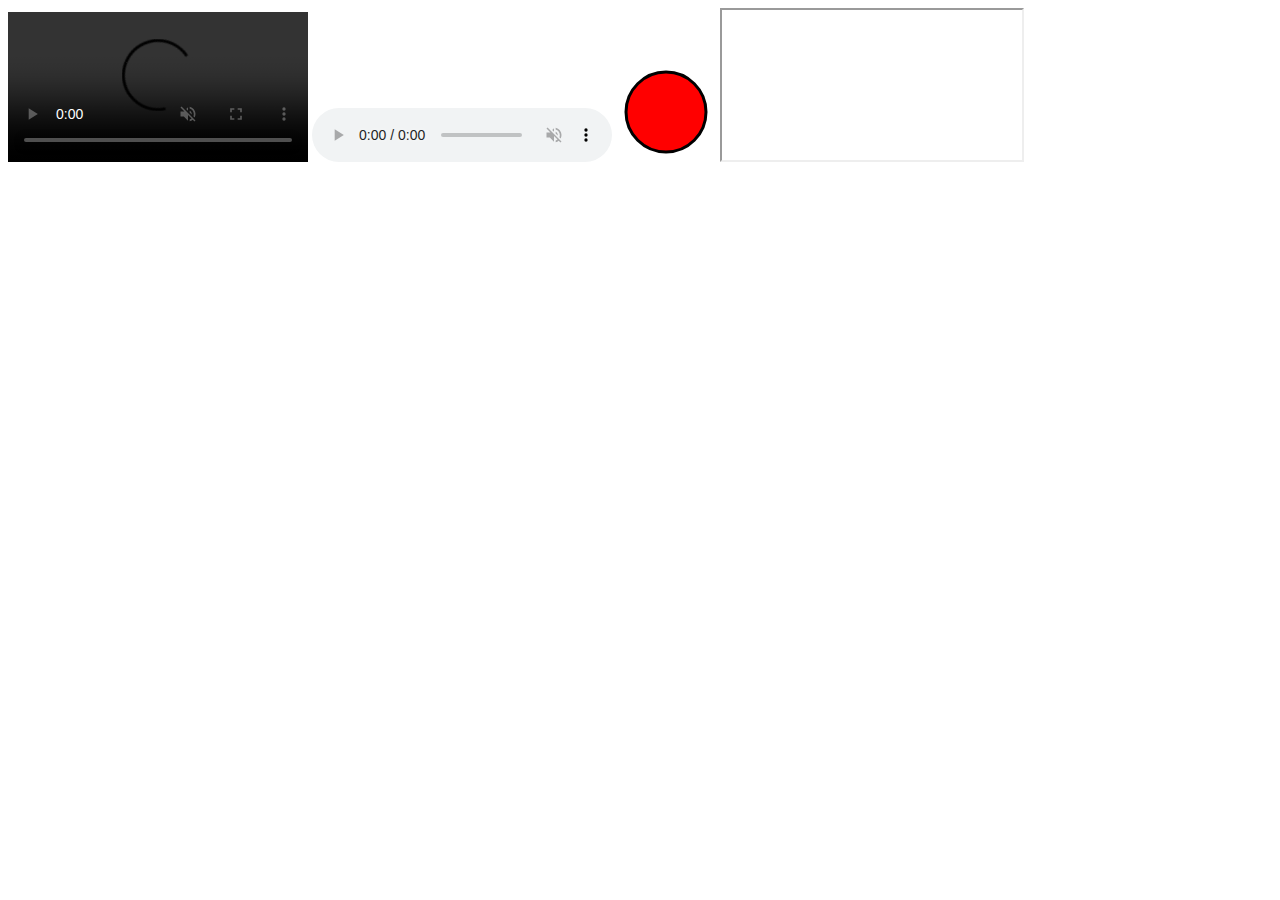
<file: Video-10 Video, Audio & Media in HTML/index.html>
<!DOCTYPE html>
<html lang="en">
<head>
    <meta charset="UTF-8">
    <meta name="viewport" content="width=device-width, initial-scale=1.0">
    <title>Document</title>
</head>
<body>
    <video src="" autoplay controls loop muted poster=""></video>
    <audio src="" autoplay controls loop muted preload="none/metadata/auto"></audio>
    <svg height="100" width="100">
        <circle cx="50" cy="50" r="40" stroke="black" stroke-width="3" fill="red" />
    </svg>
    <!-- http://www.w3.org/2000/svg  -->
    <iframe src="https://www.codewithharry.com/tutorial/html-iframes/" width="width" height="height"></iframe>
    <iframe src="https://www.google.com/maps/embed?pb=!1m18!1m12!1m3!1d6400.666945900838!2d71.20875933678727!3d21.020370888618253!2m3!1f0!2f0!3f0!3m2!1i1024!2i768!4f13.1!3m3!1m2!1s0x3be258605bc8c6df%3A0xb6a1023adc9c2ba6!2sTalda%2C%20Gujarat%20365550!5e0!3m2!1sen!2sin!4v1696990511415!5m2!1sen!2sin" width="600" height="450" style="border:0;" allowfullscreen="" loading="lazy" referrerpolicy="no-referrer-when-downgrade"></iframe>
</body>
</html>
</file>
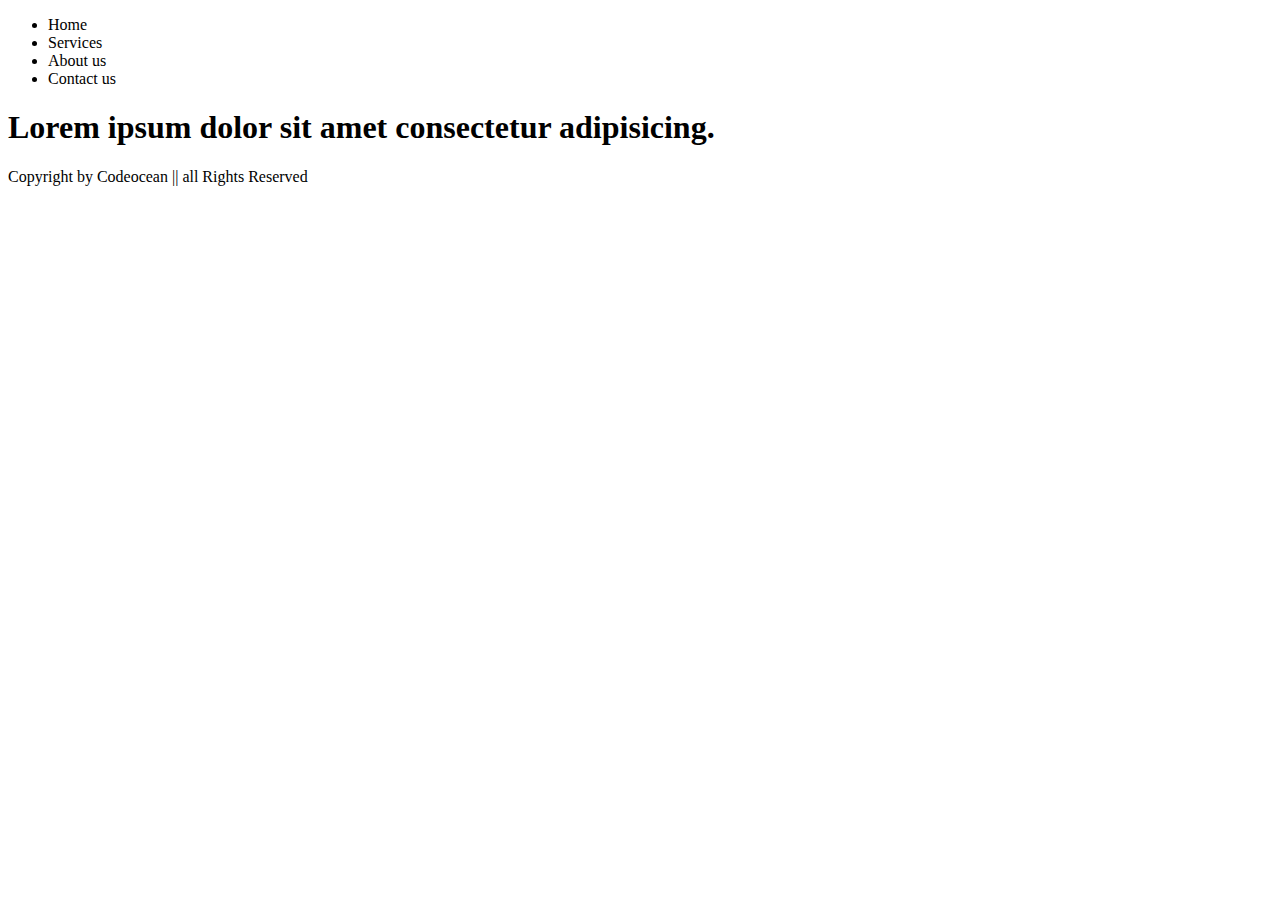
<file: Video-11 Semantic Tags In HTML/index.html>
<!DOCTYPE html>
<html lang="en">
<head>
    <meta charset="UTF-8">
    <meta name="viewport" content="width=device-width, initial-scale=1.0">
    <title>Semantic Tag in html</title>
</head>
<body>
    <header>
        <nav>
            <ul>
                <li>Home</li>
                <li>Services</li>
                <li>About us</li>
                <li>Contact us</li>
            </ul>
        </nav>
    </header>
    <main>
        <h1>Lorem ipsum dolor sit amet consectetur adipisicing.</h1>
    </main>
    <footer>Copyright by Codeocean || all Rights Reserved</footer>
</body>
</html>
</file>
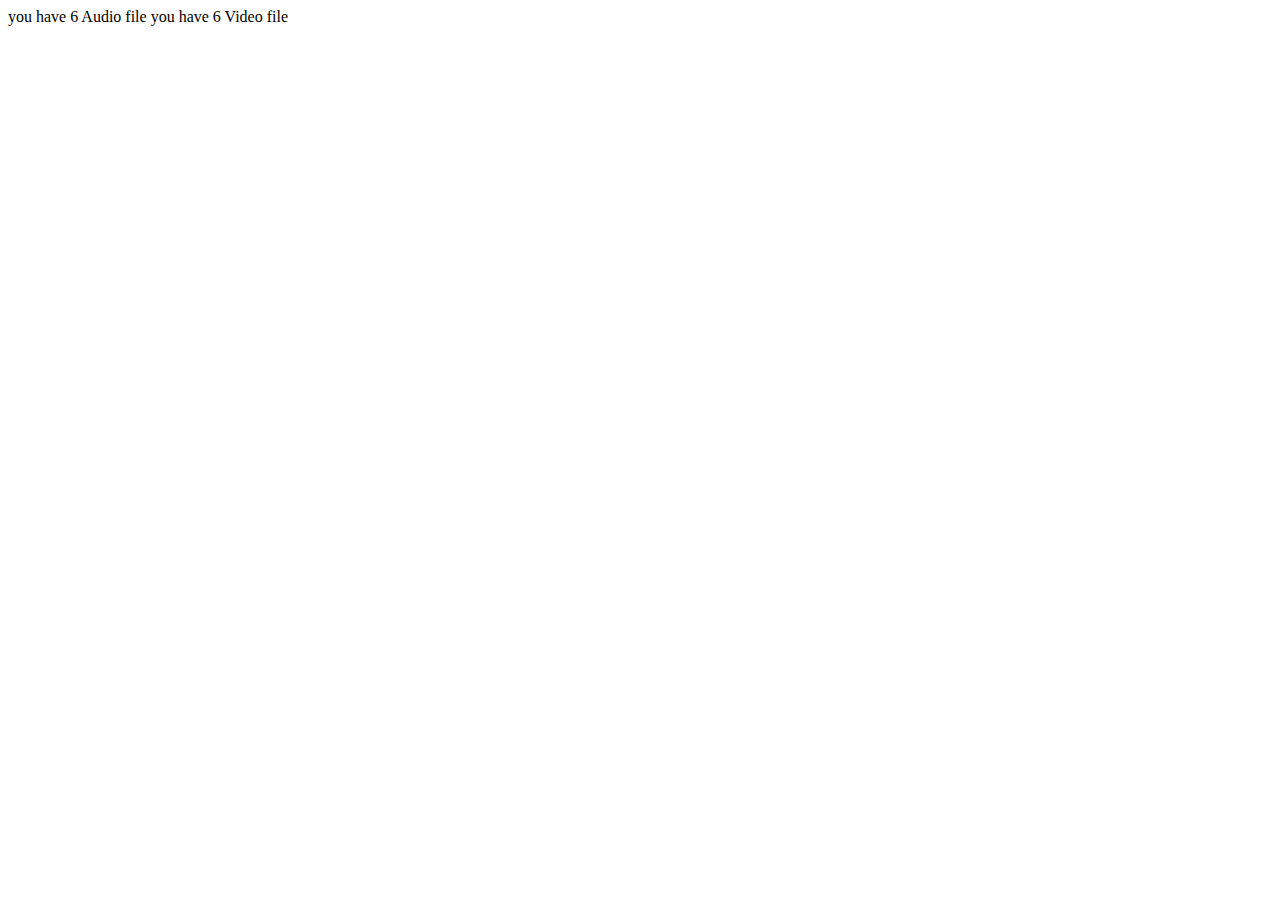
<file: Video-12 Exercise 1/index.html>
<!DOCTYPE html>
<html lang="en">
<head>
    <meta charset="UTF-8">
    <meta name="viewport" content="width=device-width, initial-scale=1.0">
    <title>Music & Video Player</title>
</head>
<body>
    you have 6 Audio file
    you have 6 Video file
</body>
</html>
</file>
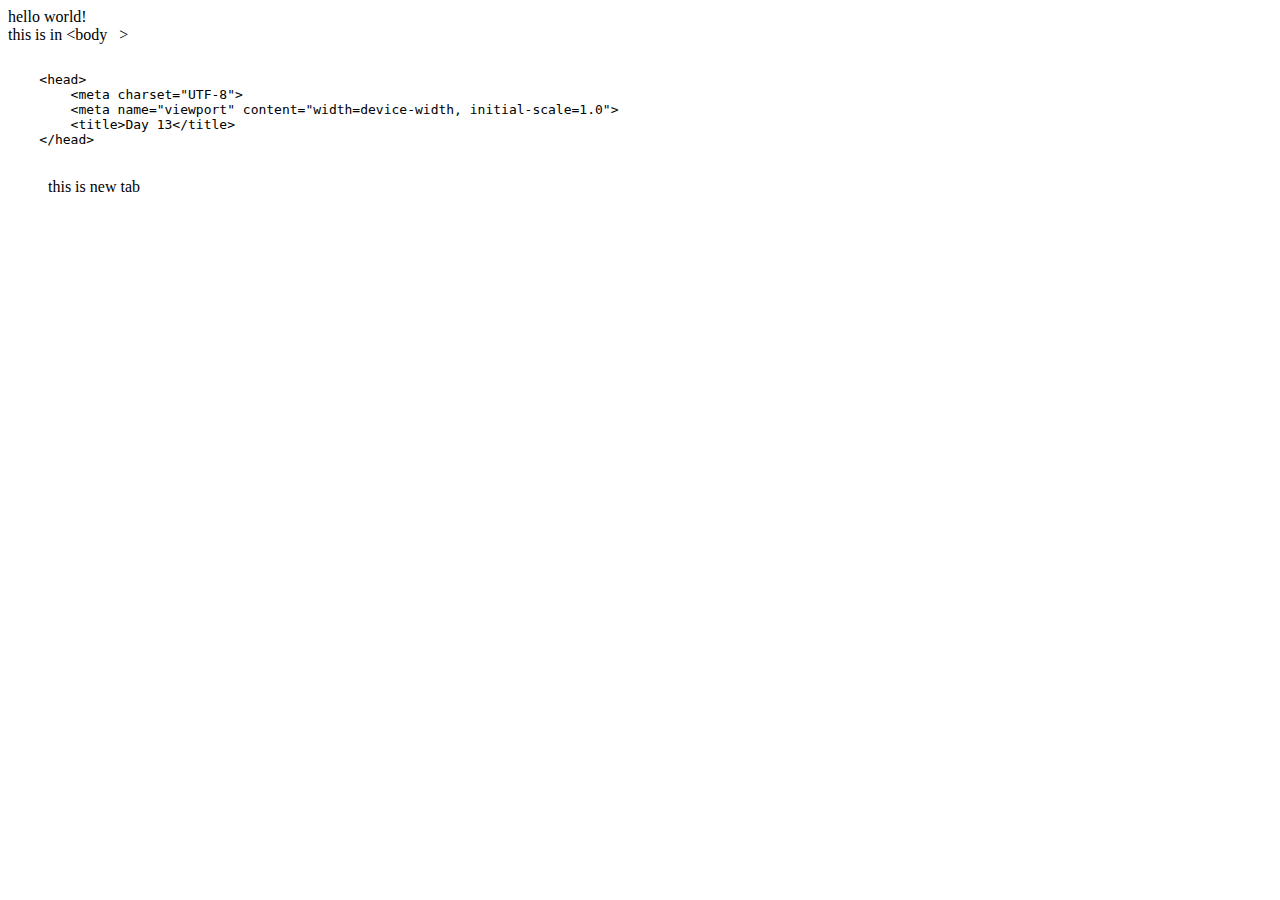
<file: Video-13 Entities,Code Tag and More In HTML/index.html>
<!DOCTYPE html>
<html lang="en">
<head>
    <meta charset="UTF-8">
    <meta name="viewport" content="width=device-width, initial-scale=1.0">
    <title>Day 13</title>
</head>
<body>
    hello world! <br>
    this is in &lt;body &nbsp; &gt; <br>
    <pre>
    <code>
    &lt;head&gt;
        &lt;meta charset="UTF-8"&gt;
        &lt;meta name="viewport" content="width=device-width, initial-scale=1.0"&gt;
        &lt;title>Day 13&lt;/title&gt;
    &lt;/head&gt;
</code>
</pre>
<blockquote cite="https://www.youtube.com/watch?v=cvsbHZcDx8w">this is new tab</blockquote>
</body>
</html>
</file>
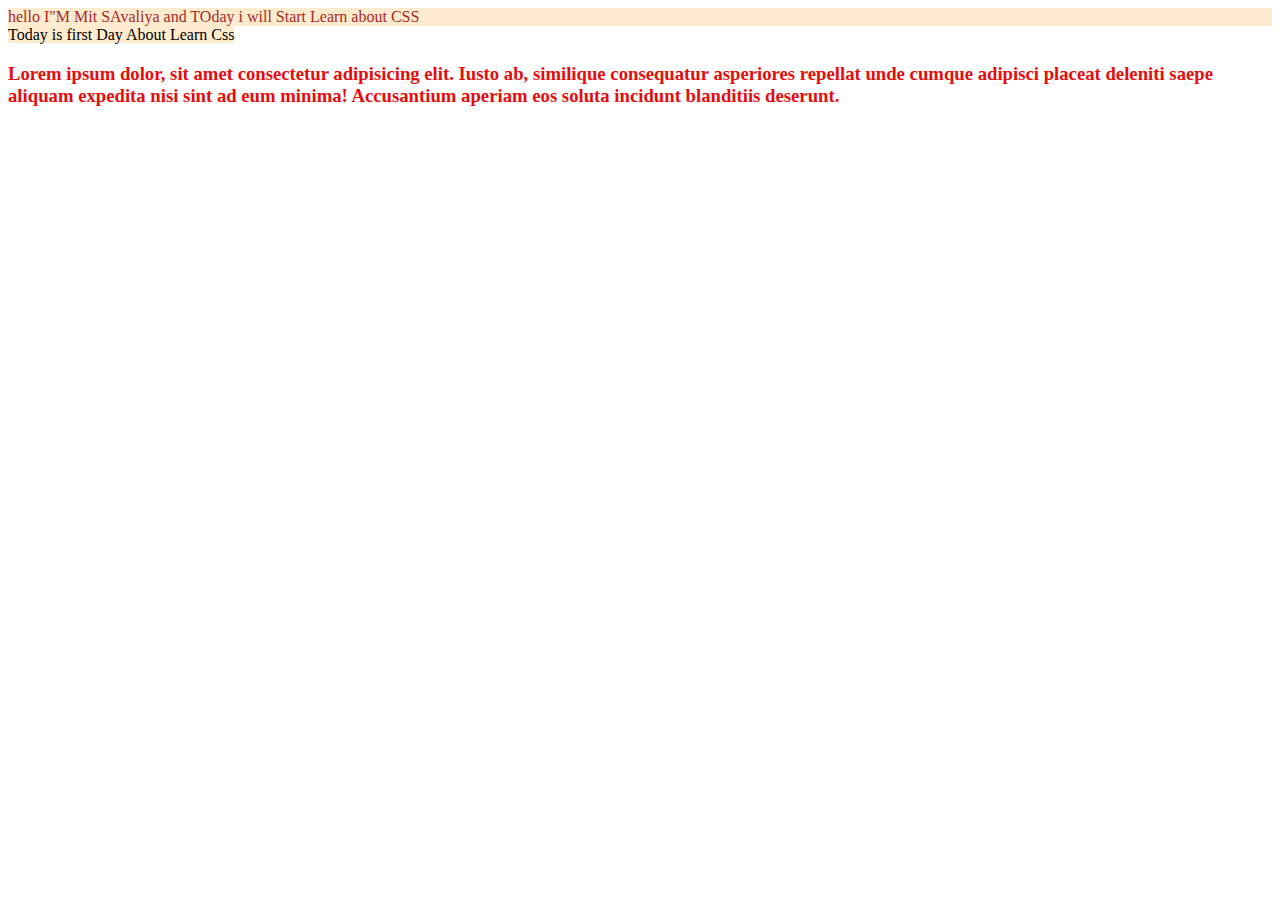
<file: Video-14 Introduction to Css/index.html>
<!DOCTYPE html>
<html lang="en">
<head>
    <meta charset="UTF-8">
    <meta name="viewport" content="width=device-width, initial-scale=1.0">
    <title>Introduction To CSS</title>
</head>
<style>
    nav{
        color: brown;
        background-color: blanchedalmond;
    }
    span{
        background-color: blanchedalmond;
    }
    h3{
        color: rgb(230, 13, 13);
    }
</style>
<body>
    <nav>hello I"M Mit SAvaliya and  TOday i will Start Learn about CSS</nav>
    <span>Today is first Day About Learn Css</span>
    <h3>Lorem ipsum dolor, sit amet consectetur adipisicing elit. Iusto ab, similique consequatur asperiores repellat unde cumque adipisci placeat deleniti saepe aliquam expedita nisi sint ad eum minima! Accusantium aperiam eos soluta incidunt blanditiis deserunt.</h3>
</body>
</html>
</file>
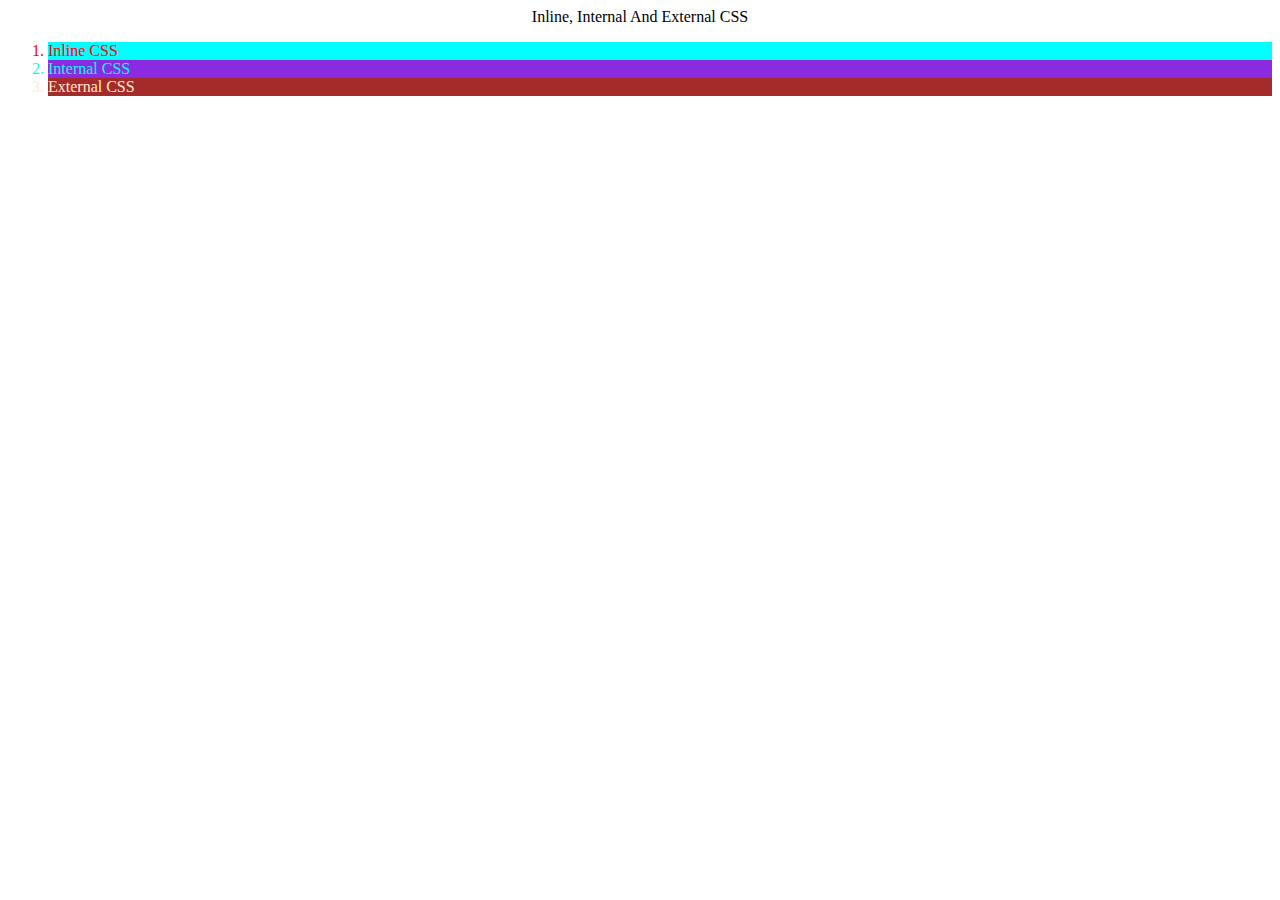
<file: Video-15 Inline,Internal And External CSS/index.html>
<!DOCTYPE html>
<html lang="en">
<head>
    <meta charset="UTF-8">
    <meta name="viewport" content="width=device-width, initial-scale=1.0">
    <title>Inline, Internal And External CSS</title>
    <style>
        header{
            justify-content: center;
            align-items: center;
            display: flex;
        }
        .IC{
            color: aqua;
            background-color: blueviolet;
        }
    </style>
    <link rel="stylesheet" href="style.css">
</head>
<body>
    <header>
        Inline, Internal And External CSS
    </header>
    <main>
        <ol>
            <li style=" color: red ; background-color: aqua;">
                Inline CSS
            </li>
            <li class="IC">
                Internal CSS
            </li>
            <li class="EC">
                External CSS
            </li>
        </ol>
    </main>
</body>
</html>
</file>
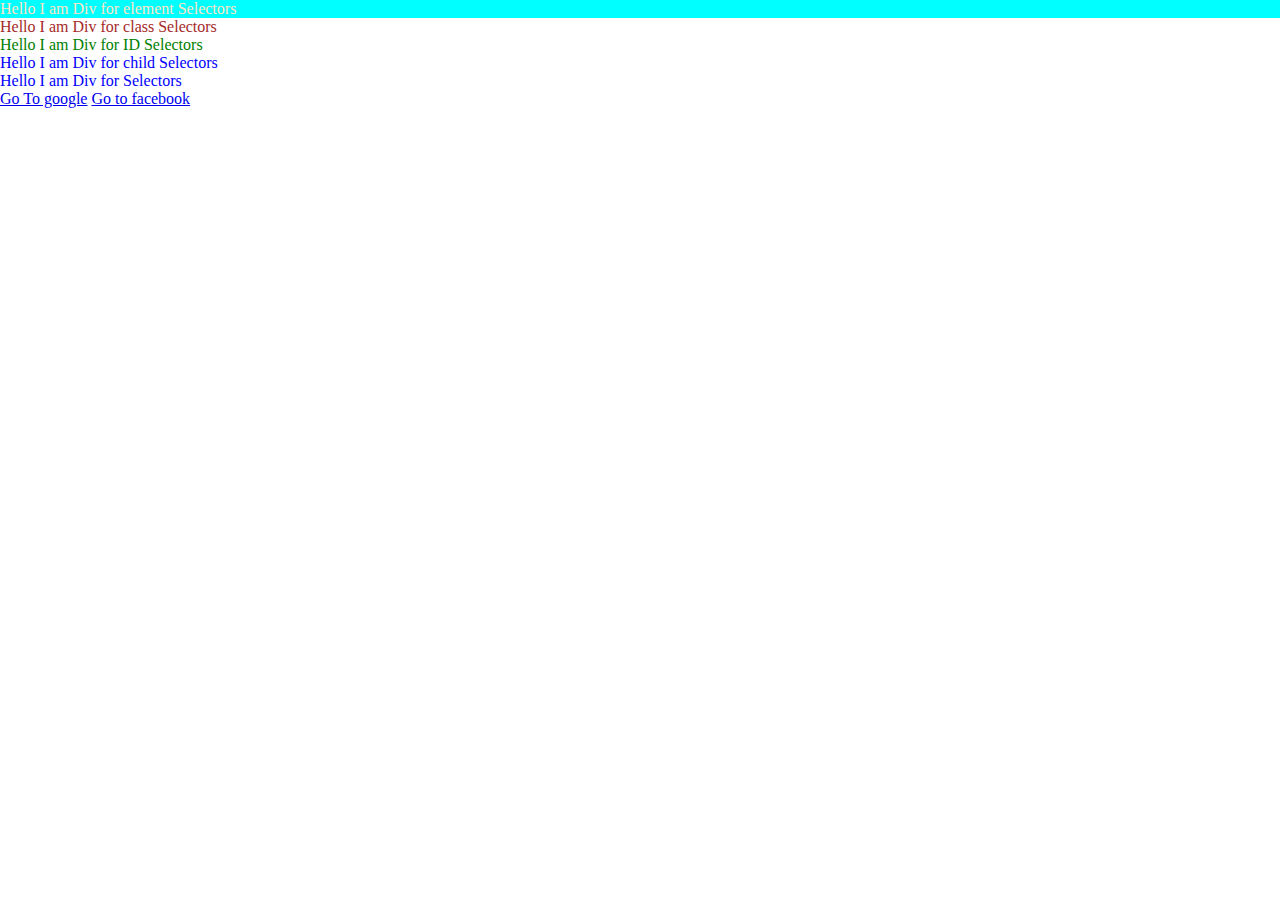
<file: Video-17 CSS Selector Masterclass/index.html>
<!DOCTYPE html>
<html lang="en">
<head>
    <meta charset="UTF-8">
    <meta name="viewport" content="width=device-width, initial-scale=1.0">
    <title>CSS Selectors</title>
    <style>
        div{
            color: bisque;
        }
        .red{
            color: brown;
        }
        #green{
            color: green;
        }
        div > p {
            color: violet;
        }
        div p{
            color: blue;
        }
        *{
            margin: 0;
            padding: 0;
            align-items: center;
            justify-content: center;
        }
        a:visited{
            color: red;
        }
        a:hover{
            background-color: blanchedalmond;
        }
        div:first-child{
            background-color: aqua;
        }
    </style>
</head>
<body>
    <div>Hello I am Div for element Selectors</div>
    <div class="red">Hello I am Div for class Selectors</div>
    <div id="green">Hello I am Div for ID Selectors</div>
    <div><p>Hello I am Div for child Selectors</p></div>
    <div><span><p>Hello I am Div for Selectors</p></span></div>
    <a href="https://www.google.com/">Go To google</a>
    <a href="https://www.facebook.com/">Go to facebook</a>
</body>
</html>
</file>
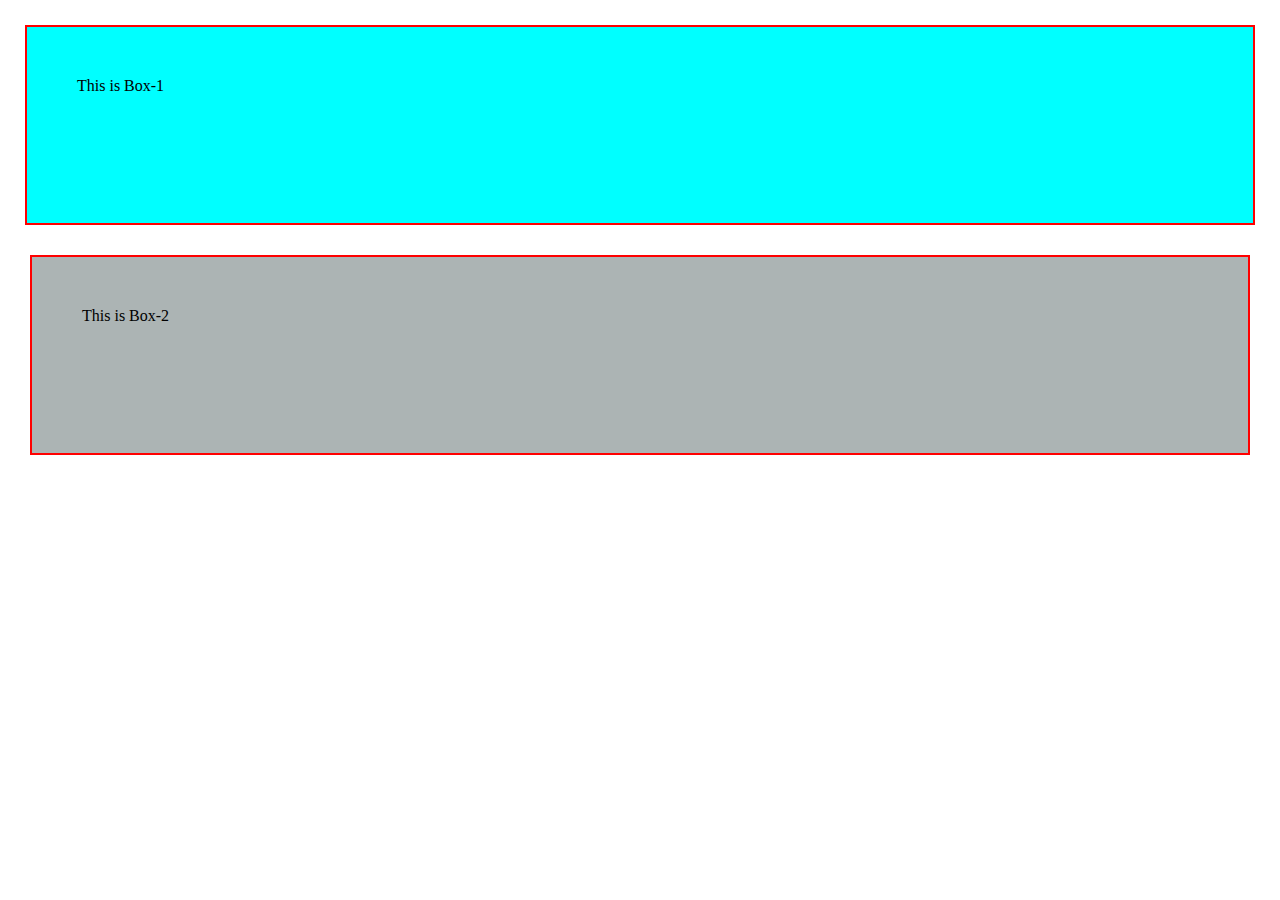
<file: Video-18 CSS Box-Model/index.html>
<!DOCTYPE html>
<html lang="en">
<head>
    <meta charset="UTF-8">
    <meta name="viewport" content="width=device-width, initial-scale=1.0">
    <title>CSS Box Mdel</title>
    <style>
        *{
            margin: 0;
            padding: 0;
        }
        .box{
            margin: 20px;
            padding: 10px;
        }
        .box1{
            background-color: aqua;
            margin: 25px;
            height: 200px;
            border: 2px solid red;
            padding: 50px;
            box-sizing: border-box;
        }
        .box2{
            background-color: rgb(172, 180, 180);
            margin: 30px;
            height: 200px;
            border: 2px solid red;
            padding: 50px;
            box-sizing: border-box;
        }
    </style>
</head>
<body>
    <div class="box box1">This is Box-1</div>
    <div class="box box2">This is Box-2</div>
</body>
</html>
</file>
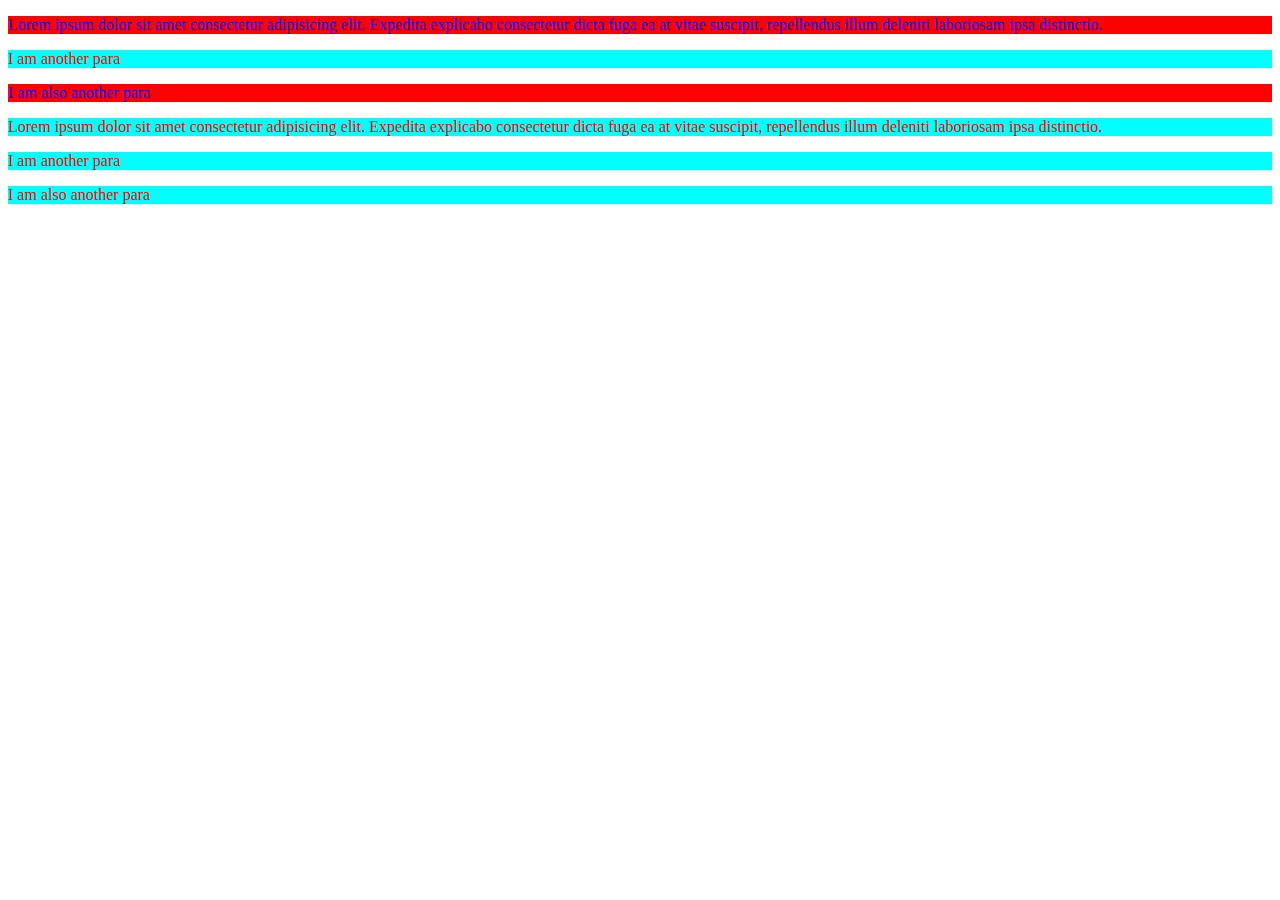
<file: Video-20 CSS Challange/index.html>
<!DOCTYPE html>
<html lang="en">
<head>
    <meta charset="UTF-8">
    <meta name="viewport" content="width=device-width, initial-scale=1.0">
    <title>Document</title>
    <style>
        div > p{
            color: red;
            background-color: aqua;
        }
        div:first-of-type > p:first-of-type{
            background-color:  red;
            color: blue;
        }
        div:first-of-type > p:nth-of-type(3n){
            background-color:  red;
            color: blue;
        }
    </style>
</head>
<body>
    <!-- Write html and css code to style a paragraph inside a div which contains 5 other paragraphs. The first paragraph must have background color yellow and text color red. The other paragraphs must have background color blue and text color white. The HMTL is written below for your reference. Do not change this html -->
    <div>
        <p>Lorem ipsum dolor sit amet consectetur adipisicing elit. Expedita explicabo consectetur dicta fuga ea at vitae suscipit, repellendus illum deleniti laboriosam ipsa distinctio.</p>
        <p>I am another para</p>
        <p>I am also another para</p>
    </div>
    <div>
        <p>Lorem ipsum dolor sit amet consectetur adipisicing elit. Expedita explicabo consectetur dicta fuga ea at vitae suscipit, repellendus illum deleniti laboriosam ipsa distinctio.</p>
        <p>I am another para</p>
        <p>I am also another para</p>
    </div>
</body>
</html>
</file>
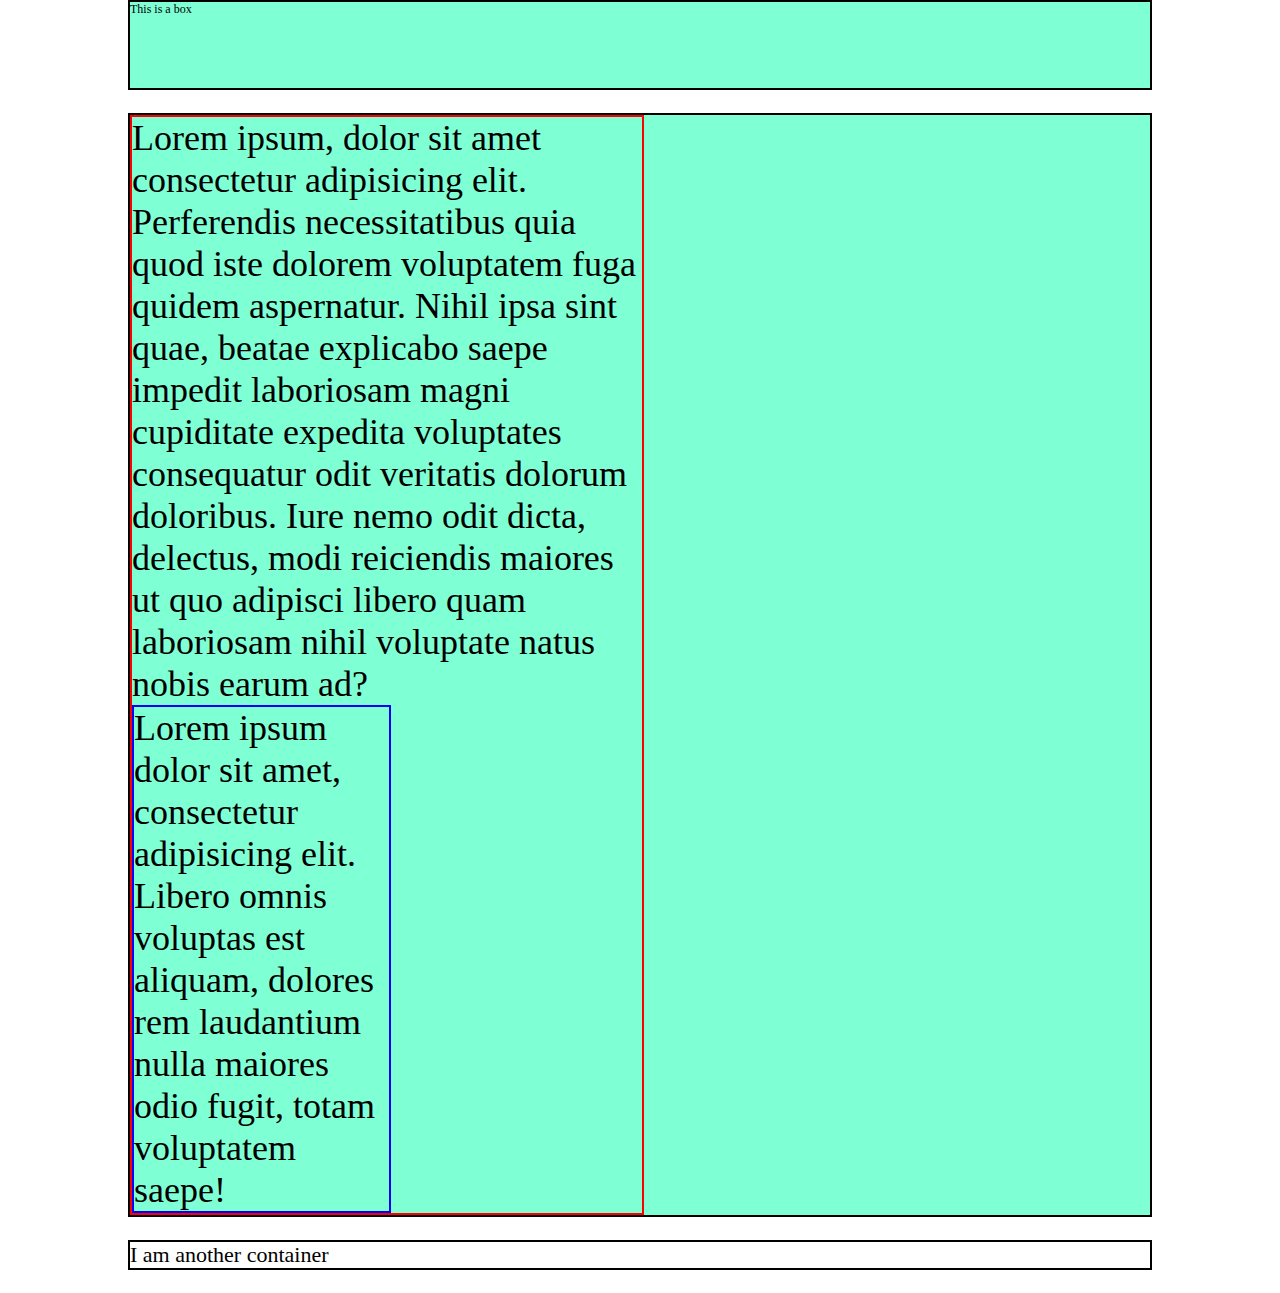
<file: Video-22 CSS Sizing and Units/index.html>
<!DOCTYPE html>
<html lang="en">

<head>
    <meta charset="UTF-8">
    <meta name="viewport" content="width=device-width, initial-scale=1.0">
    <title>Document</title>
    <style>
        * {
            margin: 0;
            padding: 0;
        }

        html{
            font-size: 12px;
        }

        .box {
            box-sizing: border-box;
            border: 2px solid black;
            /* width: 2048px; */
            width: 80vw;
            height: 10vh;
            margin: auto;
            background-color: aquamarine;
        }

        .container {
            box-sizing: border-box;
            border: 2px solid black;
            /* width: 2048px; */
            width: 80vw;
            /* height: 80vh; */
            min-height: 80vh;
            margin: 23px auto;
            font-size: 18px;
            background-color: aquamarine;
        }
        .container > div{
            font-size: 2em; 
            border: 2px solid red;
            width: 50%;
        }

        .container > div > div{
            border: 2px solid blue;
            width: 50%;
        }

        .mycont{ 
            border: 2px solid black;
            box-sizing: border-box;
            margin: 23px auto;
            color: rgb(0, 0, 0);
            font-size: 22px;
            /* width: 100vmin; */
            width: 80vw;
        }
    </style>
</head>

<body>
    <!-- https://developer.mozilla.org/en-US/docs/Web/CSS/CSS_Values_and_Units -->
    <div class="box">
        This is a box
    </div>

    <div class="container">
        <div>
            Lorem ipsum, dolor sit amet consectetur adipisicing elit. Perferendis necessitatibus quia quod iste dolorem
            voluptatem fuga quidem aspernatur. Nihil ipsa sint quae, beatae explicabo saepe impedit laboriosam magni
            cupiditate expedita voluptates consequatur odit veritatis dolorum doloribus. Iure nemo odit dicta, delectus,
            modi reiciendis maiores ut quo adipisci libero quam laboriosam nihil voluptate natus nobis earum ad?
        
        <div>
            Lorem ipsum dolor sit amet, consectetur adipisicing elit. Libero omnis voluptas est aliquam, dolores rem laudantium nulla maiores odio fugit, totam voluptatem saepe!
        </div>
    </div>

        <!-- Expand this to see that this container will adjust its height lorem999 -->
    </div>

    <div class="mycont">
        I am another container
    </div>
</body>

</html>
</file>
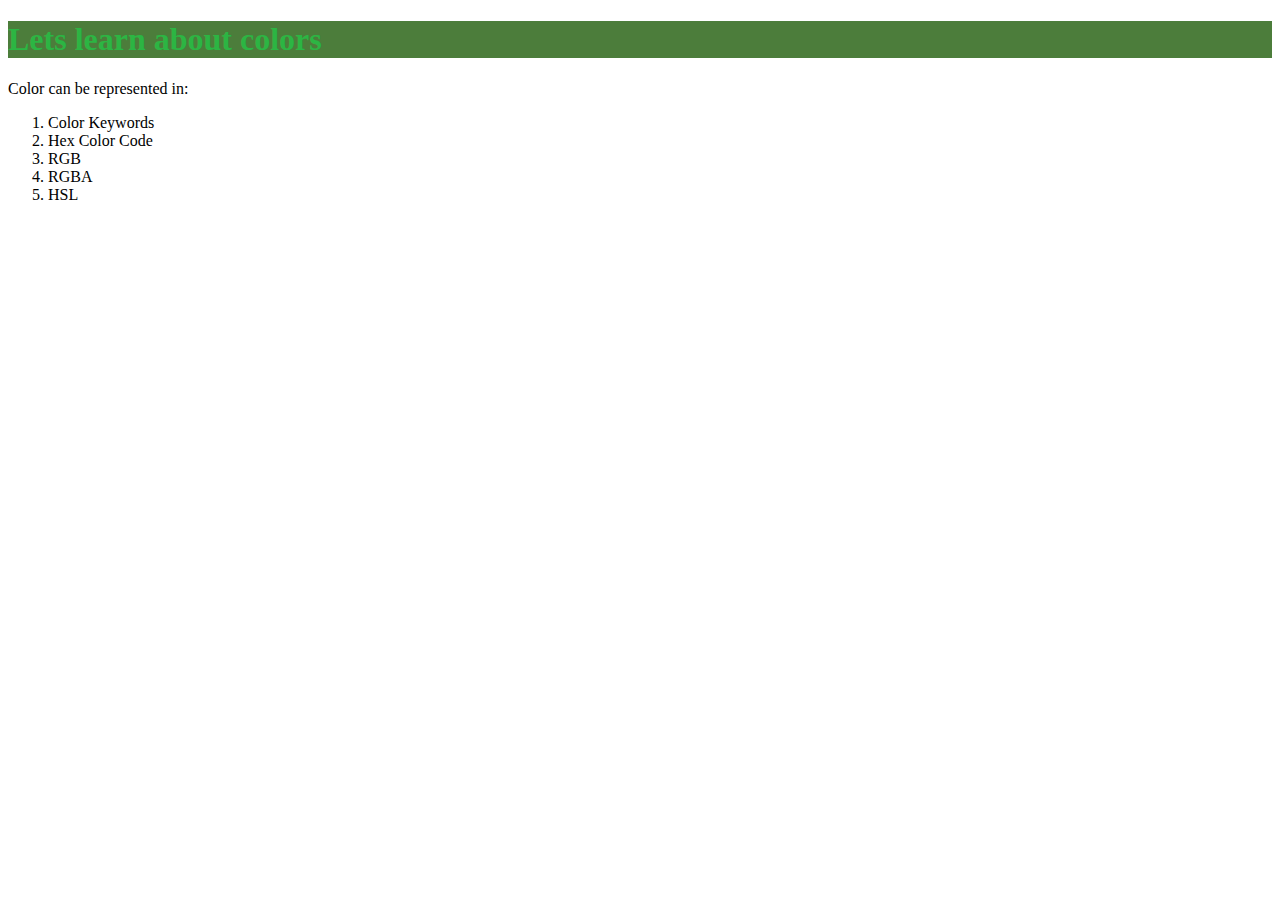
<file: Video-19 Fonts and Color in CSS/color.html>
<!DOCTYPE html>
<html lang="en">

<head>
    <meta charset="UTF-8">
    <meta name="viewport" content="width=device-width, initial-scale=1.0">
    <title>Colors</title>
    <style>
        /* https://codepen.io/web-dot-dev/pen/ZELGraM */
        h1 {
            /* color:darkred; */
            /* color: #0BEE0B; */
            /* color: rgb(76, 125, 59); */
            /* color: rgba(255, 22, 5, 0.175) */
            color: hsl(130, 61%, 44%);
            background-color: rgb(76, 125, 59);
        }
    </style>
</head>

<body>
    <h1>Lets learn about colors</h1>
    <p>
        Color can be represented in:
        <ol>
            <li>Color Keywords</li>
            <li>Hex Color Code</li>
            <li>RGB</li>
            <li>RGBA</li>
            <li>HSL</li>
        </ol>
    </p>
</body>

</html>
</file>
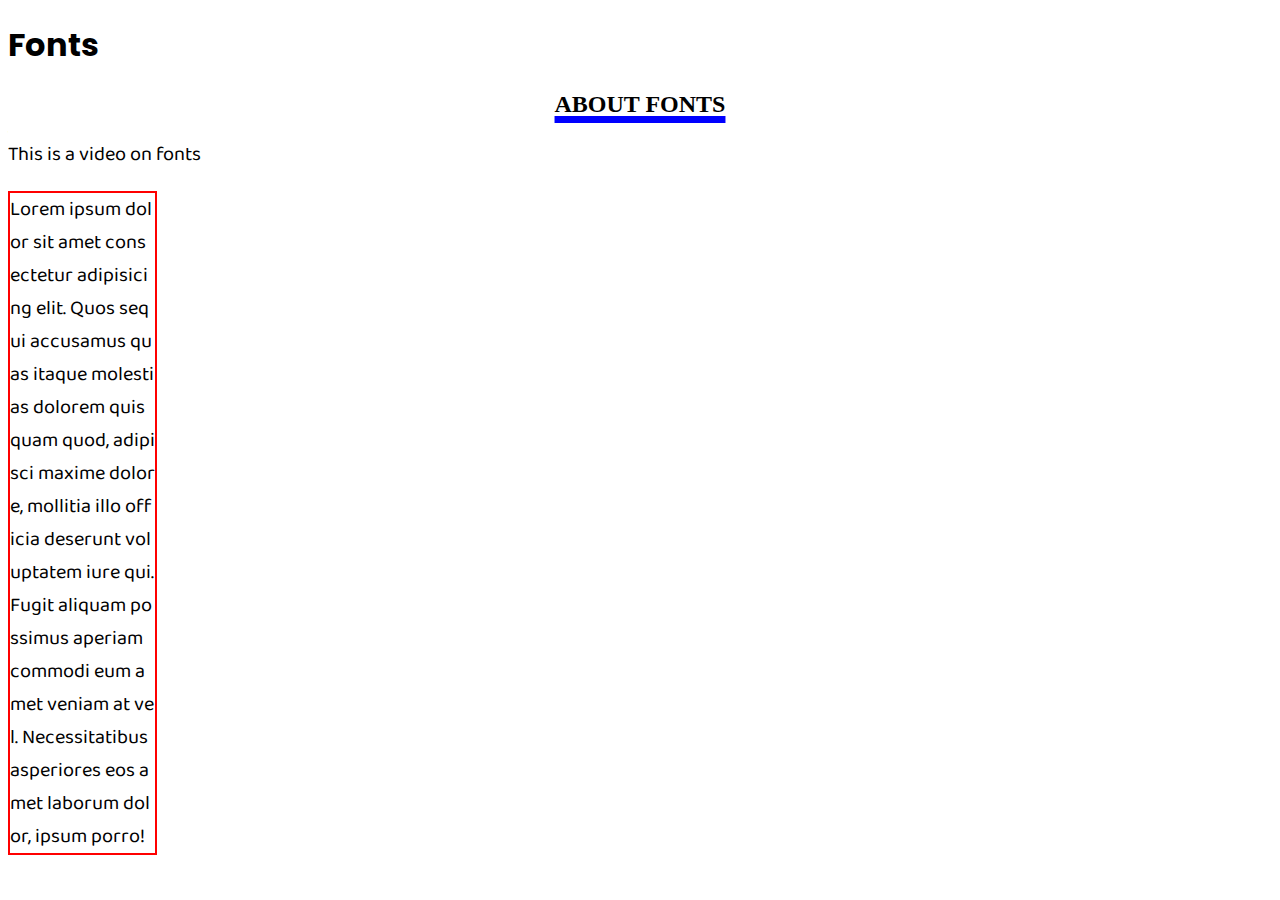
<file: Video-19 Fonts and Color in CSS/fonts.html>
<!DOCTYPE html>
<html lang="en">

<head>
    <meta charset="UTF-8">
    <meta name="viewport" content="width=device-width, initial-scale=1.0">
    <title>Fonts</title> 
    <style>
        @import url('https://fonts.googleapis.com/css2?family=Baloo+Bhai+2&family=Poppins:wght@300&display=swap');
        h1 {
            font-family: 'Poppins', 'Lucida Sans', 'Lucida Sans Regular', 'Lucida Grande', 'Lucida Sans Unicode', Geneva, Verdana, sans-serif
        }

        p {
            /* font-family: 'Segoe UI', Tahoma, Geneva, Verdana, sans-serif; */
            font-family: 'Baloo Bhai 2', sans-serif;
            font-size: 20px; 
            /* font-style:italic;
            font-weight: 500;  */
            
        }
        h2{
            text-align: center;
            text-transform: uppercase;
            text-decoration: underline;
            text-decoration-color: blue;
            /* text-decoration-style: dotted; */
            text-decoration-thickness: 7px ;
            /* text-indent: 45px; */
        }
        .lorem{
            border: 2px solid red;
            width: 145px;
            word-break: break-all;
            /* text-overflow: ellipsis;
            overflow: hidden; */

        }
    </style>
</head>

<body>
    <div>
        <!-- https://codepen.io/web-dot-dev/pen/yLojraG -->
        <h1>Fonts</h1>
        <h2>about Fonts</h2>
        <p>This is a video on fonts</p>
        <p class="lorem">Lorem ipsum dolor sit amet consectetur adipisicing elit. Quos sequi accusamus quas itaque molestias dolorem quisquam quod, adipisci maxime dolore, mollitia illo officia deserunt voluptatem iure qui. Fugit aliquam possimus aperiam commodi eum amet veniam at vel. Necessitatibus asperiores eos amet laborum dolor, ipsum porro!</p>
    </div>
</body>

</html>
</file>
<file: Video-15 Inline,Internal And External CSS/style.css>
.EC{
    color: blanchedalmond;
    background-color: brown;
}
</file>
